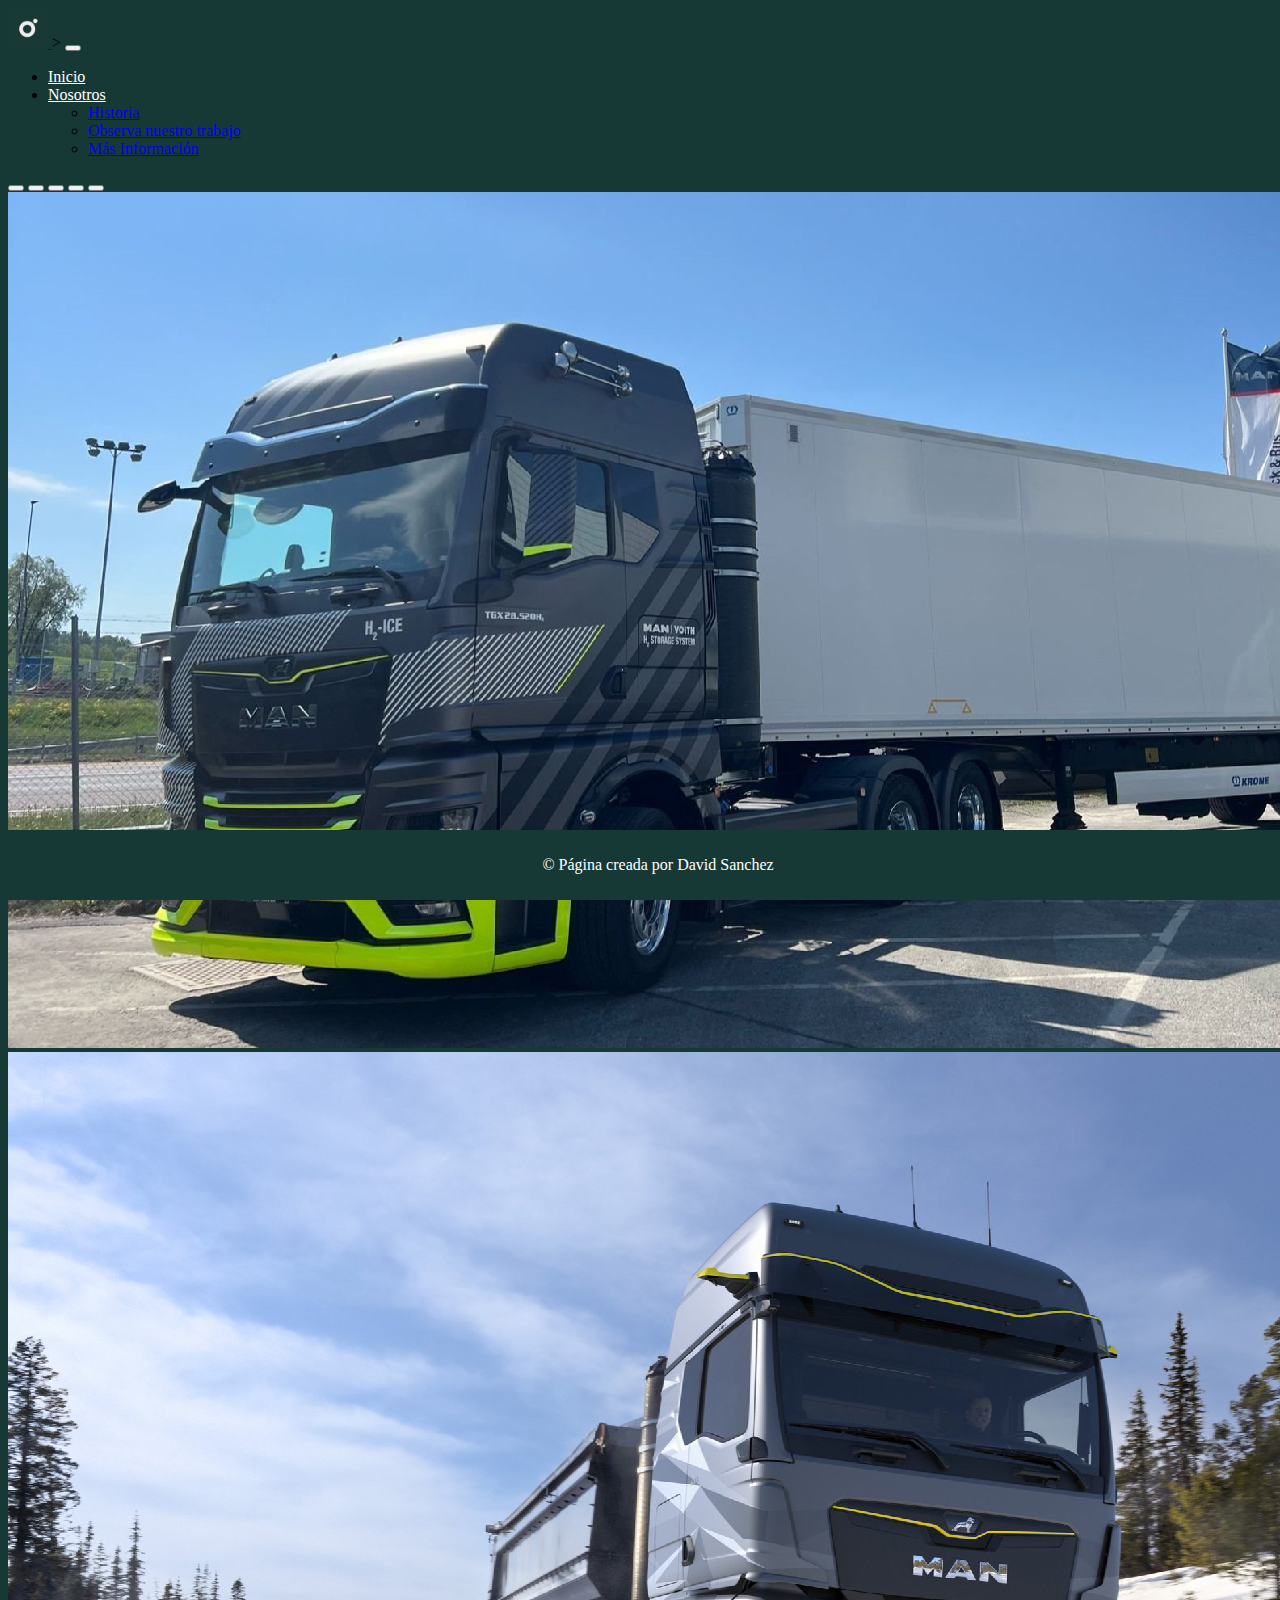
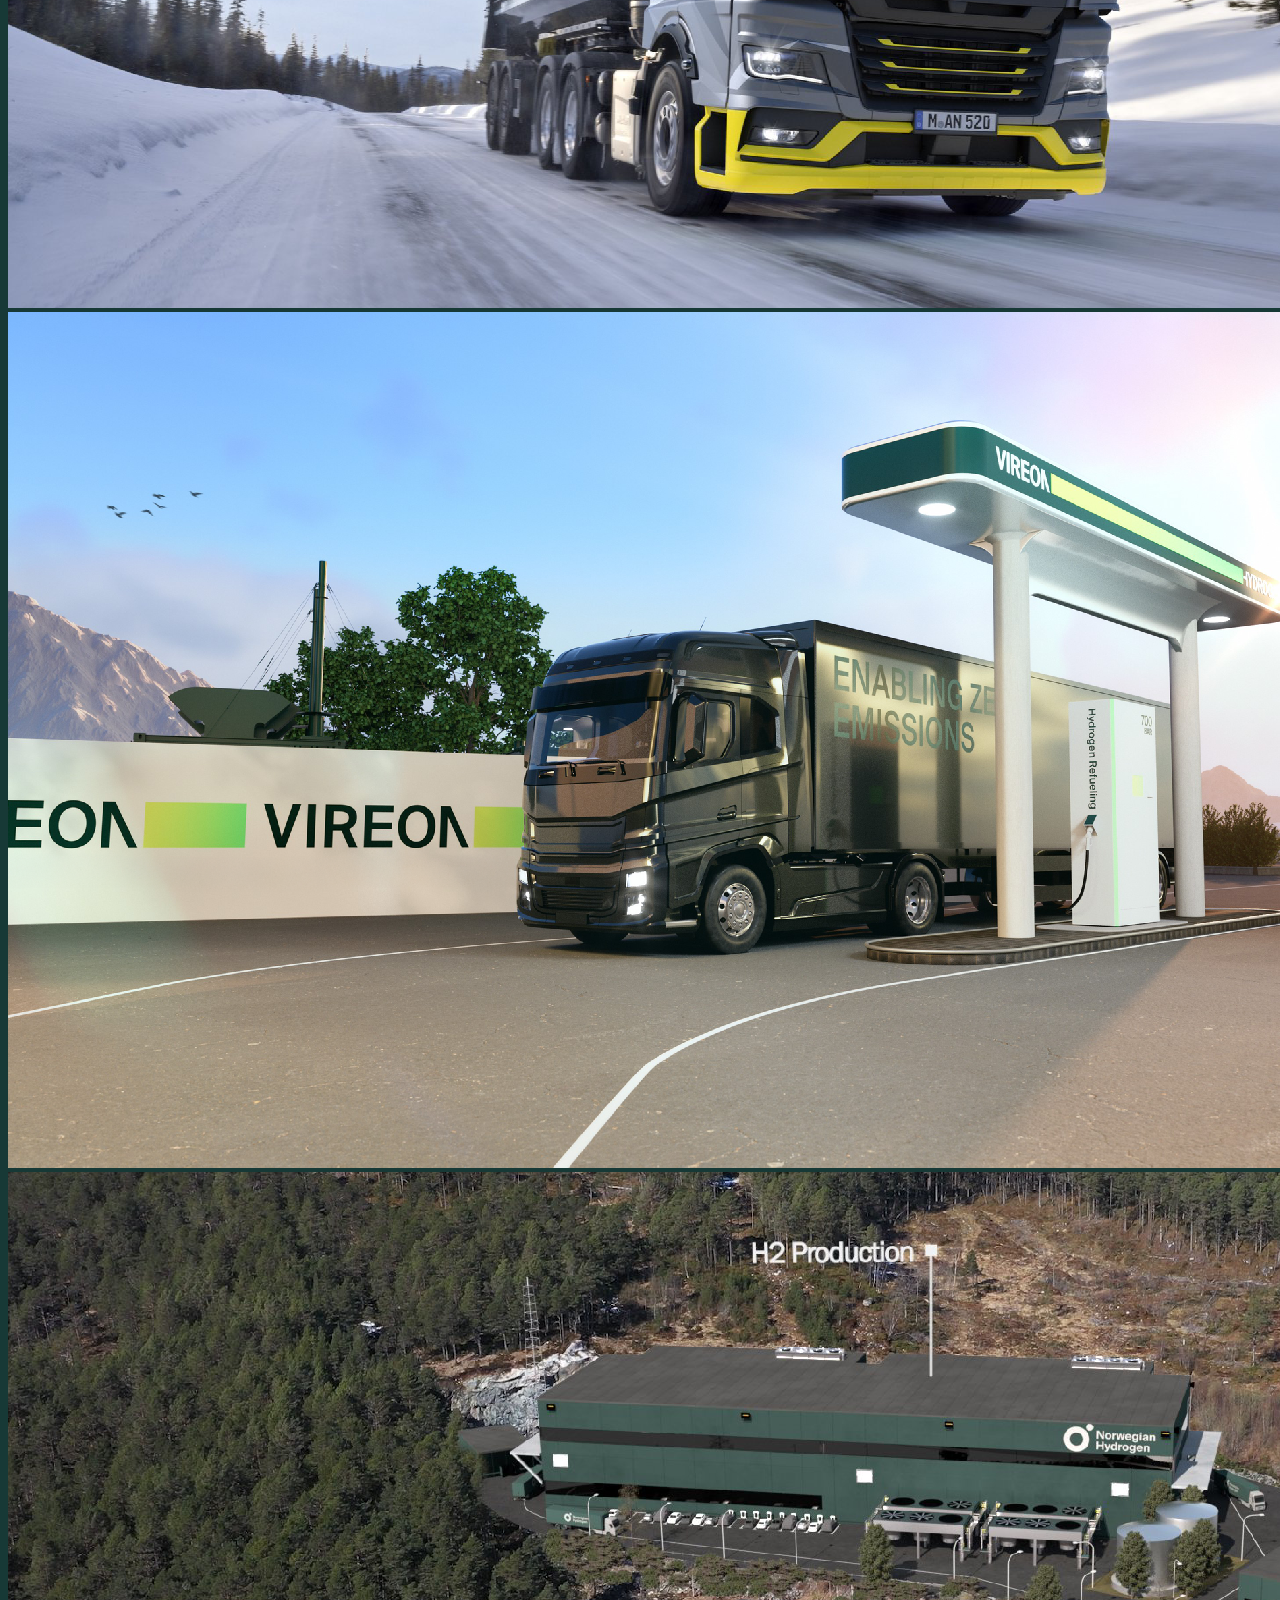
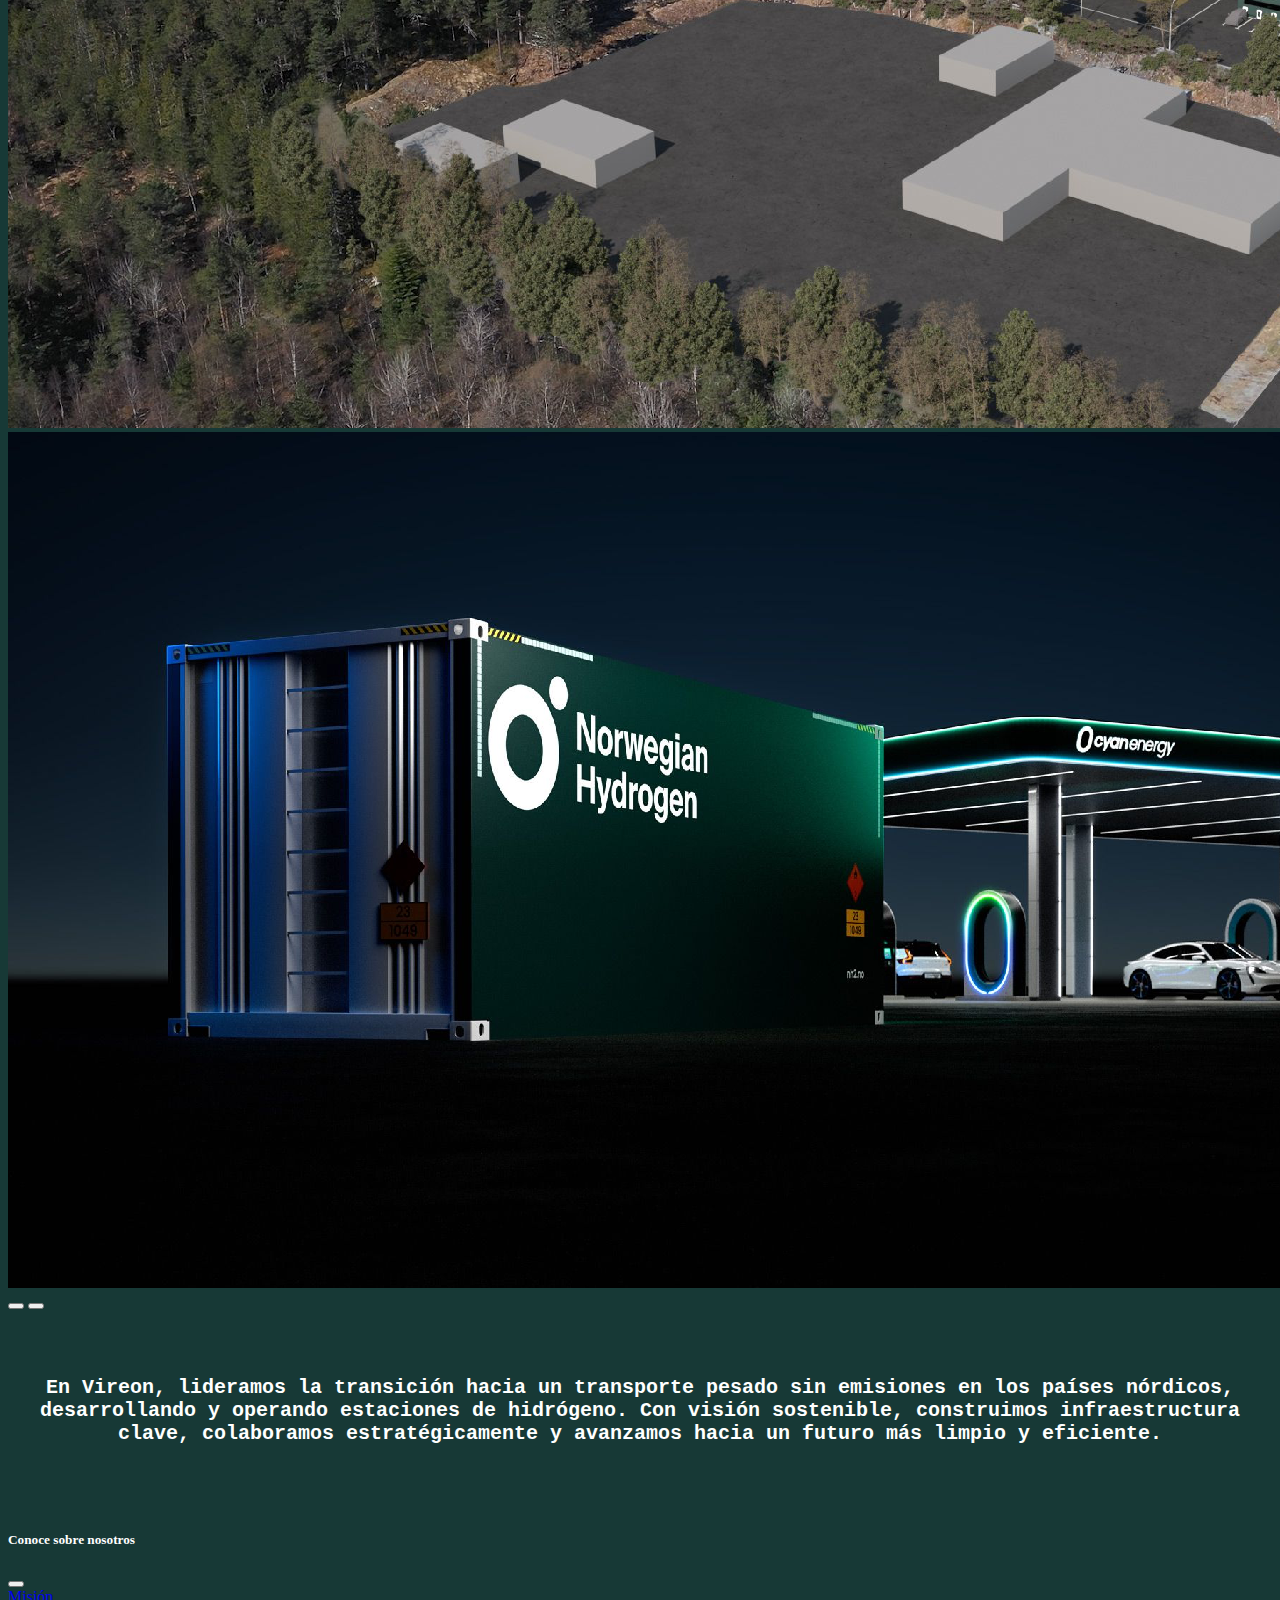
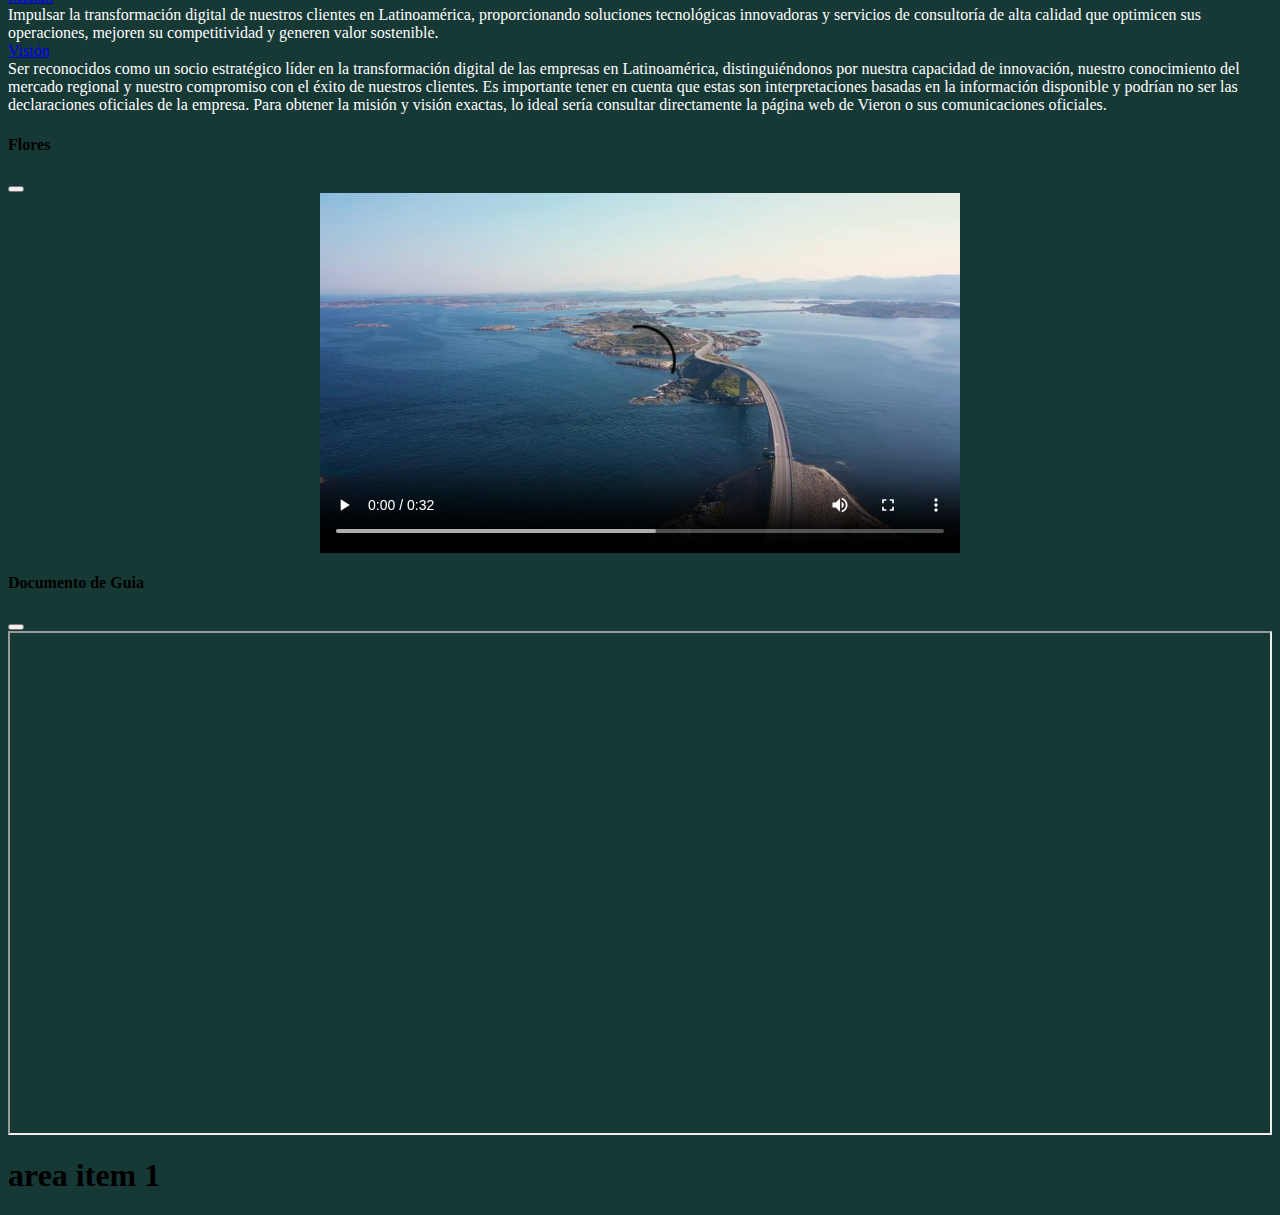
<file: index.html>
<!DOCTYPE html>
<html lang="es">
  <head>
    <meta charset="utf-8" />
    <meta name="viewport" content="width=device-width, initial-scale=1" />
    <title>Vireon - Inicio</title>
    <link
      href="https://cdn.jsdelivr.net/npm/bootstrap@5.3.5/dist/css/bootstrap.min.css"
      rel="stylesheet"
      integrity="sha384-SgOJa3DmI69IUzQ2PVdRZhwQ+dy64/BUtbMJw1MZ8t5HZApcHrRKUc4W0kG879m7"
      crossorigin="anonymous"
    />
    <link href="img/logo_vieron.jpeg" rel="icon">
    <link rel="stylesheet" href="css/style.css">
  </head>
  <body>
    <!-- inicio de barra de navegacion -->
    <div class="container-fliud" style="width: 100%">
      <nav class="navbar navbar-expand-lg bg-body-tertiary">
        <div class="container-fluid" style="background-color: #173936">
          <a class="btn btn-primary" data-bs-toggle="offcanvas" href="#offcan">
            <img
              src="img/logo_vieron.jpeg"
              alt=""
              style="width: 40px; height: auto"
            />
          </a>
          >
          <button
            class="navbar-toggler"
            type="button"
            data-bs-toggle="collapse"
            data-bs-target="#navbarSupportedContent"
            aria-controls="navbarSupportedContent"
            aria-expanded="false"
            aria-label="Toggle navigation"
          >
            <span class="navbar-toggler-icon"></span>
          </button>
          <div class="collapse navbar-collapse" id="navbarSupportedContent">
            <ul class="navbar-nav me-auto mb-2 mb-lg-0">
              <!-- inicio -->
              <li class="nav-item">
                <a class="nav-link" href="index.html" style="color: #ffffff;">Inicio</a>
              </li>
              <li class="nav-item dropdown">
                <a
                  class="nav-link dropdown-toggle"
                  href="#"
                  role="button"
                  data-bs-toggle="dropdown"
                  aria-expanded="false"
                  style="color: #ffffff;"
                >
                  Nosotros
                </a>
                <ul class="dropdown-menu">
                  <li>
                    <a class="dropdown-item" href="historia.html">Historia</a>
                  </li>

                  <li>
                    <a
                      class="dropdown-item"
                      href="#"
                      data-bs-toggle="modal"
                      data-bs-target="#myModal_video"
                      >Observa nuestro trabajo</a
                    >
                  </li>

                  <li>
                    <a
                      class="dropdown-item"
                      href="#"
                      data-bs-toggle="modal"
                      data-bs-target="#myModal_pdf"
                      >Más Información</a
                    >
                  </li>
                </ul>
              </li>
            </ul>
          </div>
        </div>
      </nav>
    </div>
    <!-- fin de barra de navegacion -->

    <!-- Carousel -->

    <div class="container-fluid" style="width: 100%; height: 80%; margin: auto">
      <div
        id="demo"
        class="carousel slide"
        data-bs-ride="carousel"
        style="width: 100%; height: 80%; margin: auto"
      >
        <!-- Indicators/dots -->
        <div class="carousel-indicators">
          <button
            type="button"
            data-bs-target="#demo"
            data-bs-slide-to="0"
            class="active"
          ></button>
          <button
            type="button"
            data-bs-target="#demo"
            data-bs-slide-to="1"
          ></button>
          <button
            type="button"
            data-bs-target="#demo"
            data-bs-slide-to="2"
          ></button>
          <button
            type="button"
            data-bs-target="#demo"
            data-bs-slide-to="3"
          ></button>
          <button
            type="button"
            data-bs-target="#demo"
            data-bs-slide-to="4"
          ></button>
        </div>

        <!-- The slideshow/carousel -->
        <div class="carousel-inner">
          <div class="carousel-item active">
            <a
              href="#"
            >
              <img
                src="img/img_1.png"
                alt=""
                class="d-block w-100"
              />
            </a>
          </div>
          <div class="carousel-item">
            <a
            href="#"
            >
              <img src="img/img_2.png" alt="" class="d-block w-100" />
            </a>
          </div>
          <div class="carousel-item">
            <a
            href="#"
            >
              <img
                src="img/img_3.png"
                alt=""
                class="d-block w-100"
              />
            </a>
          </div>
          <div class="carousel-item">
            <a
            href="#"
            >
              <img src="img/img_4.png" alt="" class="d-block w-100" />
            </a>
          </div>
          <div class="carousel-item">
            <a
            href="#"
            >
              <img src="img/img_5.png" alt="" class="d-block w-100" />
            </a>
          </div>
        </div>

        <!-- Left and right controls/icons -->
        <button
          class="carousel-control-prev"
          type="button"
          data-bs-target="#demo"
          data-bs-slide="prev"
        >
          <span class="carousel-control-prev-icon"></span>
        </button>
        <button
          class="carousel-control-next"
          type="button"
          data-bs-target="#demo"
          data-bs-slide="next"
        >
          <span class="carousel-control-next-icon"></span>
        </button>
      </div>
    </div>

    <!-- fin carousel ------------------------------------------------------------------->

    <div
      style="
        display: flex;
        justify-content: center;
        align-items: center;
        height: 200px;
      "
    >
      <h2 class="text_white" id="text_white">
        En Vireon, lideramos la transición hacia un transporte pesado sin
        emisiones en los países nórdicos, desarrollando y operando estaciones de
        hidrógeno. Con visión sostenible, construimos infraestructura clave,
        colaboramos estratégicamente y avanzamos hacia un futuro más limpio y
        eficiente.
      </h2>
    </div>

    <!-- inicio de offcanvas -->
    <div
      class="offcanvas offcanvas-start"
      tabindex="-1"
      id="offcan"
      aria-labelledby="offcanvasExampleLabel"
      style="color: #ffffff; background-color: #173936"
    >
      <div class="offcanvas-header">
        <h5 class="offcanvas-title" id="offcanvasExampleLabel">
          Conoce sobre nosotros
        </h5>
        <button
          type="button"
          class="btn-close"
          data-bs-dismiss="offcanvas"
          aria-label="Close"
        ></button>
      </div>
      <div class="offcanvas-body">
        <!-- inicio de la card mision -->
        <div class="card">
          <div class="card-header">
            <a
              class="collapsed btn"
              data-bs-toggle="collapse"
              href="#collapseone"
            >
              Misión
            </a>
          </div>
          <div id="collapseone" class="collapse" data-bs-parent="#accordion">
            <div class="card-body">
              Impulsar la transformación digital de nuestros clientes en
              Latinoamérica, proporcionando soluciones tecnológicas innovadoras
              y servicios de consultoría de alta calidad que optimicen sus
              operaciones, mejoren su competitividad y generen valor sostenible.
            </div>
          </div>
        </div>
        <!-- fin de la card -->
        <!-- inicio de la card vision -->
        <div class="card">
          <div class="card-header">
            <a
              class="collapsed btn"
              data-bs-toggle="collapse"
              href="#collapseTwo"
            >
              Visión
            </a>
          </div>
          <div id="collapseTwo" class="collapse" data-bs-parent="#accordion">
            <div class="card-body">
              Ser reconocidos como un socio estratégico líder en la
              transformación digital de las empresas en Latinoamérica,
              distinguiéndonos por nuestra capacidad de innovación, nuestro
              conocimiento del mercado regional y nuestro compromiso con el
              éxito de nuestros clientes. Es importante tener en cuenta que
              estas son interpretaciones basadas en la información disponible y
              podrían no ser las declaraciones oficiales de la empresa. Para
              obtener la misión y visión exactas, lo ideal sería consultar
              directamente la página web de Vieron o sus comunicaciones
              oficiales.
            </div>
          </div>
        </div>
        <!-- fin de la card -->
      </div>
    </div>
    <!-- fin de offcanvas -->

    <!-- modal video -->
    <div class="container">
      <div class="modal" id="myModal_video" style="color: black">
        <div class="modal-dialog">
          <div class="modal-content">
            <!-- Modal Header -->
            <div class="modal-header">
              <h4 class="modal-title">Flores</h4>
              <button
                type="button"
                class="btn-close"
                data-bs-dismiss="modal"
              ></button>
            </div>

            <!-- Modal body -->
            <div
              class="modal-body"
              style="
                display: flex;
                justify-content: center;
                align-items: center;
              "
            >
              <video
                src="video/video.mp4"
                controls
                style="max-width: 100%; height: auto"
              >
                Your browser does not support the video tag.
              </video>
            </div>
          </div>
        </div>
      </div>
    </div>
    <!-- fin del modal video -->

    <!-- modal pdf -->
    <div class="container">
      <div class="modal" id="myModal_pdf" style="color: black">
        <div class="modal-dialog">
          <div class="modal-content">
            <!-- Modal Header -->
            <div class="modal-header">
              <h4 class="modal-title">Documento de Guia</h4>
              <button
                type="button"
                class="btn-close"
                data-bs-dismiss="modal"
              ></button>
            </div>

            <!-- Modal body -->
            <div
              class="modal-body"
              style="
                display: flex;
                justify-content: center;
                align-items: center;
              "
            >
              <iframe
                src="doc/archivo1.pdf"
                width="100%"
                height="500px"
              ></iframe>
            </div>
          </div>
        </div>
      </div>
    </div>
    <!-- fin del modal pdf -->

    <footer id="footer">
      <p>&copy; Página creada por David Sanchez</p>
    </footer>
    <h1>area item 1</h1>
    <script
      src="https://cdn.jsdelivr.net/npm/bootstrap@5.3.5/dist/js/bootstrap.bundle.min.js"
      integrity="sha384-k6d4wzSIapyDyv1kpU366/PK5hCdSbCRGRCMv+eplOQJWyd1fbcAu9OCUj5zNLiq"
      crossorigin="anonymous"
    ></script>
  </body>
</html>
</file>
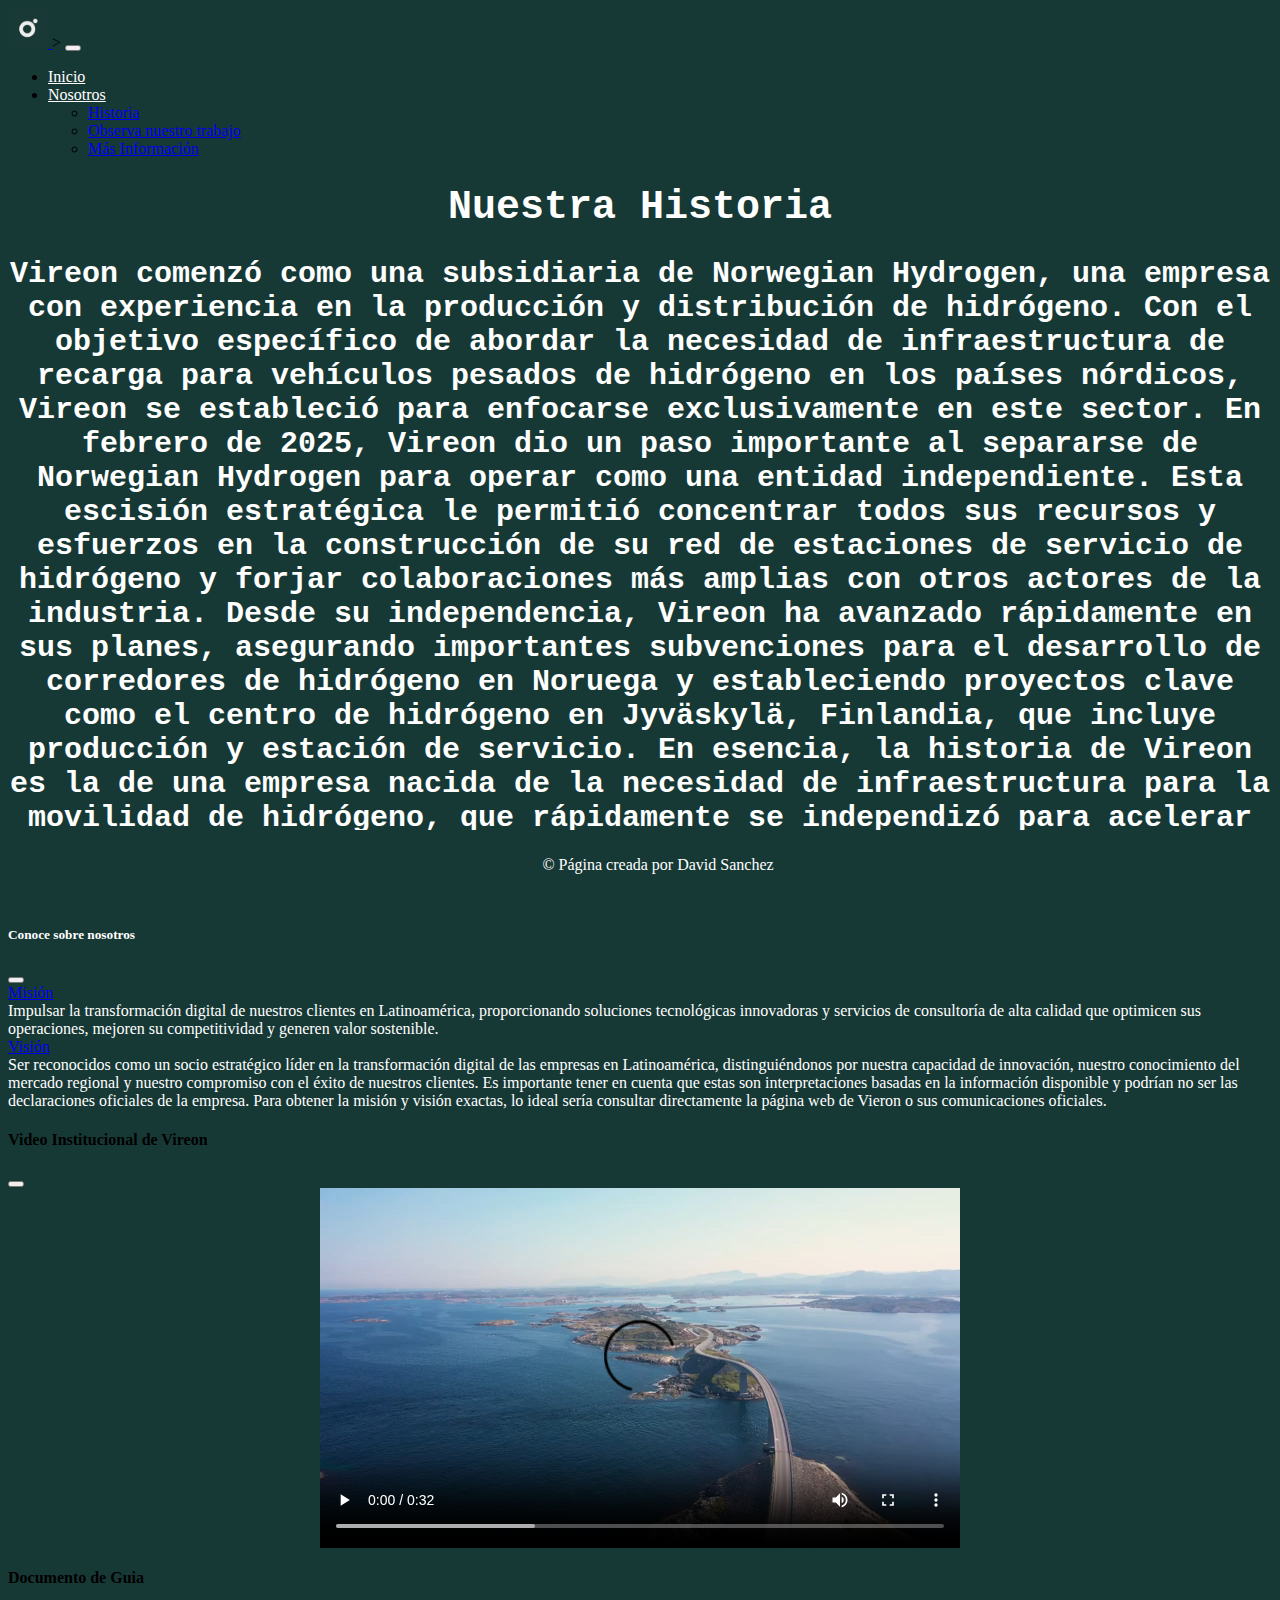
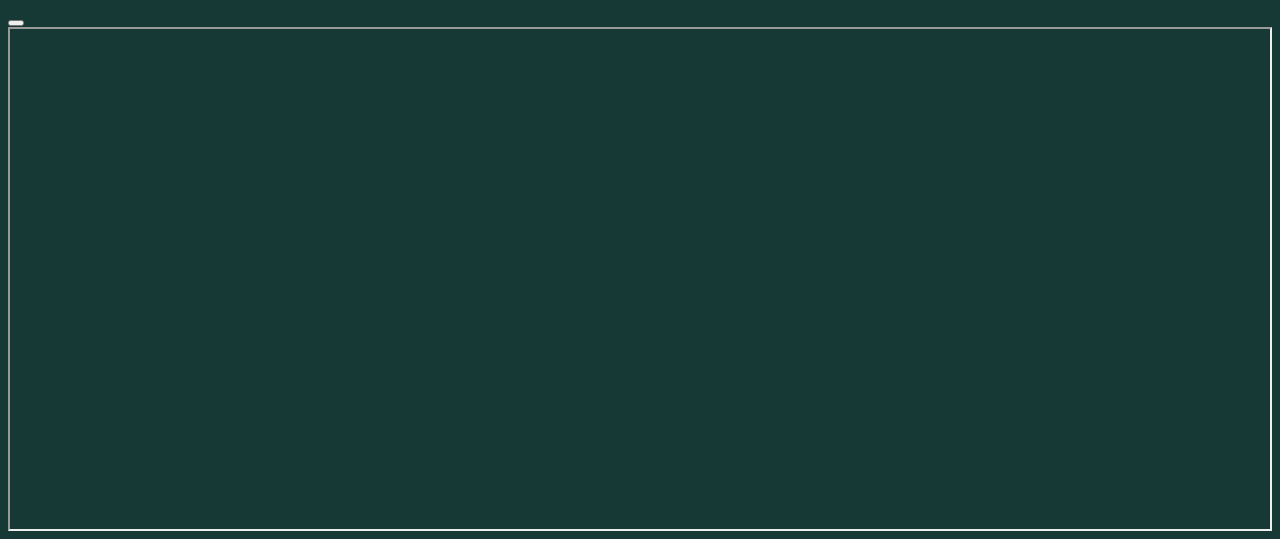
<file: historia.html>
<!DOCTYPE html>
<html lang="es">
  <head>
    <meta charset="utf-8" />
    <meta name="viewport" content="width=device-width, initial-scale=1" />
    <title>Vireon - Historia</title>
    <link
      href="https://cdn.jsdelivr.net/npm/bootstrap@5.3.5/dist/css/bootstrap.min.css"
      rel="stylesheet"
      integrity="sha384-SgOJa3DmI69IUzQ2PVdRZhwQ+dy64/BUtbMJw1MZ8t5HZApcHrRKUc4W0kG879m7"
      crossorigin="anonymous"
    />
    <link href="img/logo_vieron.jpeg" rel="icon">
    <link rel="stylesheet" href="css/style_historia.css">
  </head>
  <body>
    <!-- inicio de barra de navegacion -->

    <div class="container-fliud" style="width: 100%">
      <nav class="navbar navbar-expand-lg bg-body-tertiary">
        <div class="container-fluid" style="background-color: #173936">
          <a class="btn btn-primary" data-bs-toggle="offcanvas" href="#offcan">
            <img
              src="img/logo_vieron.jpeg"
              alt=""
              style="width: 40px; height: auto"
            />
          </a>
          >
          <button
            class="navbar-toggler"
            type="button"
            data-bs-toggle="collapse"
            data-bs-target="#navbarSupportedContent"
            aria-controls="navbarSupportedContent"
            aria-expanded="false"
            aria-label="Toggle navigation"
          >
            <span class="navbar-toggler-icon"></span>
          </button>
          <div class="collapse navbar-collapse" id="navbarSupportedContent">
            <ul class="navbar-nav me-auto mb-2 mb-lg-0">
              <!-- inicio -->
              <li class="nav-item">
                <a class="nav-link" href="index.html" style="color: #ffffff"
                  >Inicio</a
                >
              </li>
              <li class="nav-item dropdown">
                <a
                  class="nav-link dropdown-toggle"
                  href="#"
                  role="button"
                  data-bs-toggle="dropdown"
                  aria-expanded="false"
                  style="color: #ffffff"
                >
                  Nosotros
                </a>
                <ul class="dropdown-menu">
                  <li>
                    <a class="dropdown-item" href="historia.html">Historia</a>
                  </li>

                  <li>
                    <a
                      class="dropdown-item"
                      href="#"
                      data-bs-toggle="modal"
                      data-bs-target="#myModal_video"
                      >Observa nuestro trabajo</a
                    >
                  </li>

                  <li>
                    <a
                      class="dropdown-item"
                      href="#"
                      data-bs-toggle="modal"
                      data-bs-target="#myModal_pdf"
                      >Más Información</a
                    >
                  </li>
                </ul>
              </li>
            </ul>
          </div>
        </div>
      </nav>
    </div>
    <!-- fin de barra de navegacion -->

    <div class="conainer" id="historia">
      <h1 class="text-center my-4">Nuestra Historia</h1>
      <h2 class="text-center my-3">
        Vireon comenzó como una subsidiaria de Norwegian Hydrogen, una empresa
        con experiencia en la producción y distribución de hidrógeno. Con el
        objetivo específico de abordar la necesidad de infraestructura de
        recarga para vehículos pesados de hidrógeno en los países nórdicos,
        Vireon se estableció para enfocarse exclusivamente en este sector. En
        febrero de 2025, Vireon dio un paso importante al separarse de Norwegian
        Hydrogen para operar como una entidad independiente. Esta escisión
        estratégica le permitió concentrar todos sus recursos y esfuerzos en la
        construcción de su red de estaciones de servicio de hidrógeno y forjar
        colaboraciones más amplias con otros actores de la industria. Desde su
        independencia, Vireon ha avanzado rápidamente en sus planes, asegurando
        importantes subvenciones para el desarrollo de corredores de hidrógeno
        en Noruega y estableciendo proyectos clave como el centro de hidrógeno
        en Jyväskylä, Finlandia, que incluye producción y estación de servicio.
        En esencia, la historia de Vireon es la de una empresa nacida de la
        necesidad de infraestructura para la movilidad de hidrógeno, que
        rápidamente se independizó para acelerar su crecimiento y convertirse en
        un actor clave en la descarbonización del transporte pesado en los
        países nórdicos.
      </h2>
    </div>

    <!-- inicio de offcanvas -->
    <div
      class="offcanvas offcanvas-start"
      tabindex="-1"
      id="offcan"
      aria-labelledby="offcanvasExampleLabel"
      style="color: #ffffff; background-color: #173936"
    >
      <div class="offcanvas-header">
        <h5 class="offcanvas-title" id="offcanvasExampleLabel">
          Conoce sobre nosotros
        </h5>
        <button
          type="button"
          class="btn-close"
          data-bs-dismiss="offcanvas"
          aria-label="Close"
        ></button>
      </div>
      <div class="offcanvas-body">
        <!-- inicio de la card mision -->
        <div class="card">
          <div class="card-header">
            <a
              class="collapsed btn"
              data-bs-toggle="collapse"
              href="#collapseone"
            >
              Misión
            </a>
          </div>
          <div id="collapseone" class="collapse" data-bs-parent="#accordion">
            <div class="card-body">
              Impulsar la transformación digital de nuestros clientes en
              Latinoamérica, proporcionando soluciones tecnológicas innovadoras
              y servicios de consultoría de alta calidad que optimicen sus
              operaciones, mejoren su competitividad y generen valor sostenible.
            </div>
          </div>
        </div>
        <!-- fin de la card -->
        <!-- inicio de la card vision -->
        <div class="card">
          <div class="card-header">
            <a
              class="collapsed btn"
              data-bs-toggle="collapse"
              href="#collapseTwo"
            >
              Visión
            </a>
          </div>
          <div id="collapseTwo" class="collapse" data-bs-parent="#accordion">
            <div class="card-body">
              Ser reconocidos como un socio estratégico líder en la
              transformación digital de las empresas en Latinoamérica,
              distinguiéndonos por nuestra capacidad de innovación, nuestro
              conocimiento del mercado regional y nuestro compromiso con el
              éxito de nuestros clientes. Es importante tener en cuenta que
              estas son interpretaciones basadas en la información disponible y
              podrían no ser las declaraciones oficiales de la empresa. Para
              obtener la misión y visión exactas, lo ideal sería consultar
              directamente la página web de Vieron o sus comunicaciones
              oficiales.
            </div>
          </div>
        </div>
        <!-- fin de la card -->
      </div>
    </div>
    <!-- fin de offcanvas -->

    <!-- modal video -->
    <div class="container">
      <div class="modal" id="myModal_video" style="color: black">
        <div class="modal-dialog">
          <div class="modal-content">
            <!-- Modal Header -->
            <div class="modal-header">
              <h4 class="modal-title"   >Video Institucional de Vireon</h4>
              <button
                type="button"
                class="btn-close"
                data-bs-dismiss="modal"
              ></button>
            </div>

            <!-- Modal body -->
            <div
              class="modal-body"
              style="
                display: flex;
                justify-content: center;
                align-items: center;
              "
            >
              <video
                src="video/video.mp4"
                controls
                style="max-width: 100%; height: auto"
              >
                Your browser does not support the video tag.
              </video>
            </div>
          </div>
        </div>
      </div>
    </div>
    <!-- fin del modal video -->

    <!-- modal pdf -->
    <div class="container">
      <div class="modal" id="myModal_pdf" style="color: black">
        <div class="modal-dialog">
          <div class="modal-content">
            <!-- Modal Header -->
            <div class="modal-header">
              <h4 class="modal-title">Documento de Guia</h4>
              <button
                type="button"
                class="btn-close"
                data-bs-dismiss="modal"
              ></button>
            </div>

            <!-- Modal body -->
            <div
              class="modal-body"
              style="
                display: flex;
                justify-content: center;
                align-items: center;
              "
            >
              <iframe
                src="doc/archivo1.pdf"
                width="100%"
                height="500px"
              ></iframe>
            </div>
          </div>
        </div>
      </div>
    </div>
    <!-- fin del modal pdf -->

    <footer id="footer"   >
      <p>&copy; Página creada por David Sanchez</p>
    </footer>
    <script
      src="https://cdn.jsdelivr.net/npm/bootstrap@5.3.5/dist/js/bootstrap.bundle.min.js"
      integrity="sha384-k6d4wzSIapyDyv1kpU366/PK5hCdSbCRGRCMv+eplOQJWyd1fbcAu9OCUj5zNLiq"
      crossorigin="anonymous"
    ></script>
  </body>
</html>
</file>
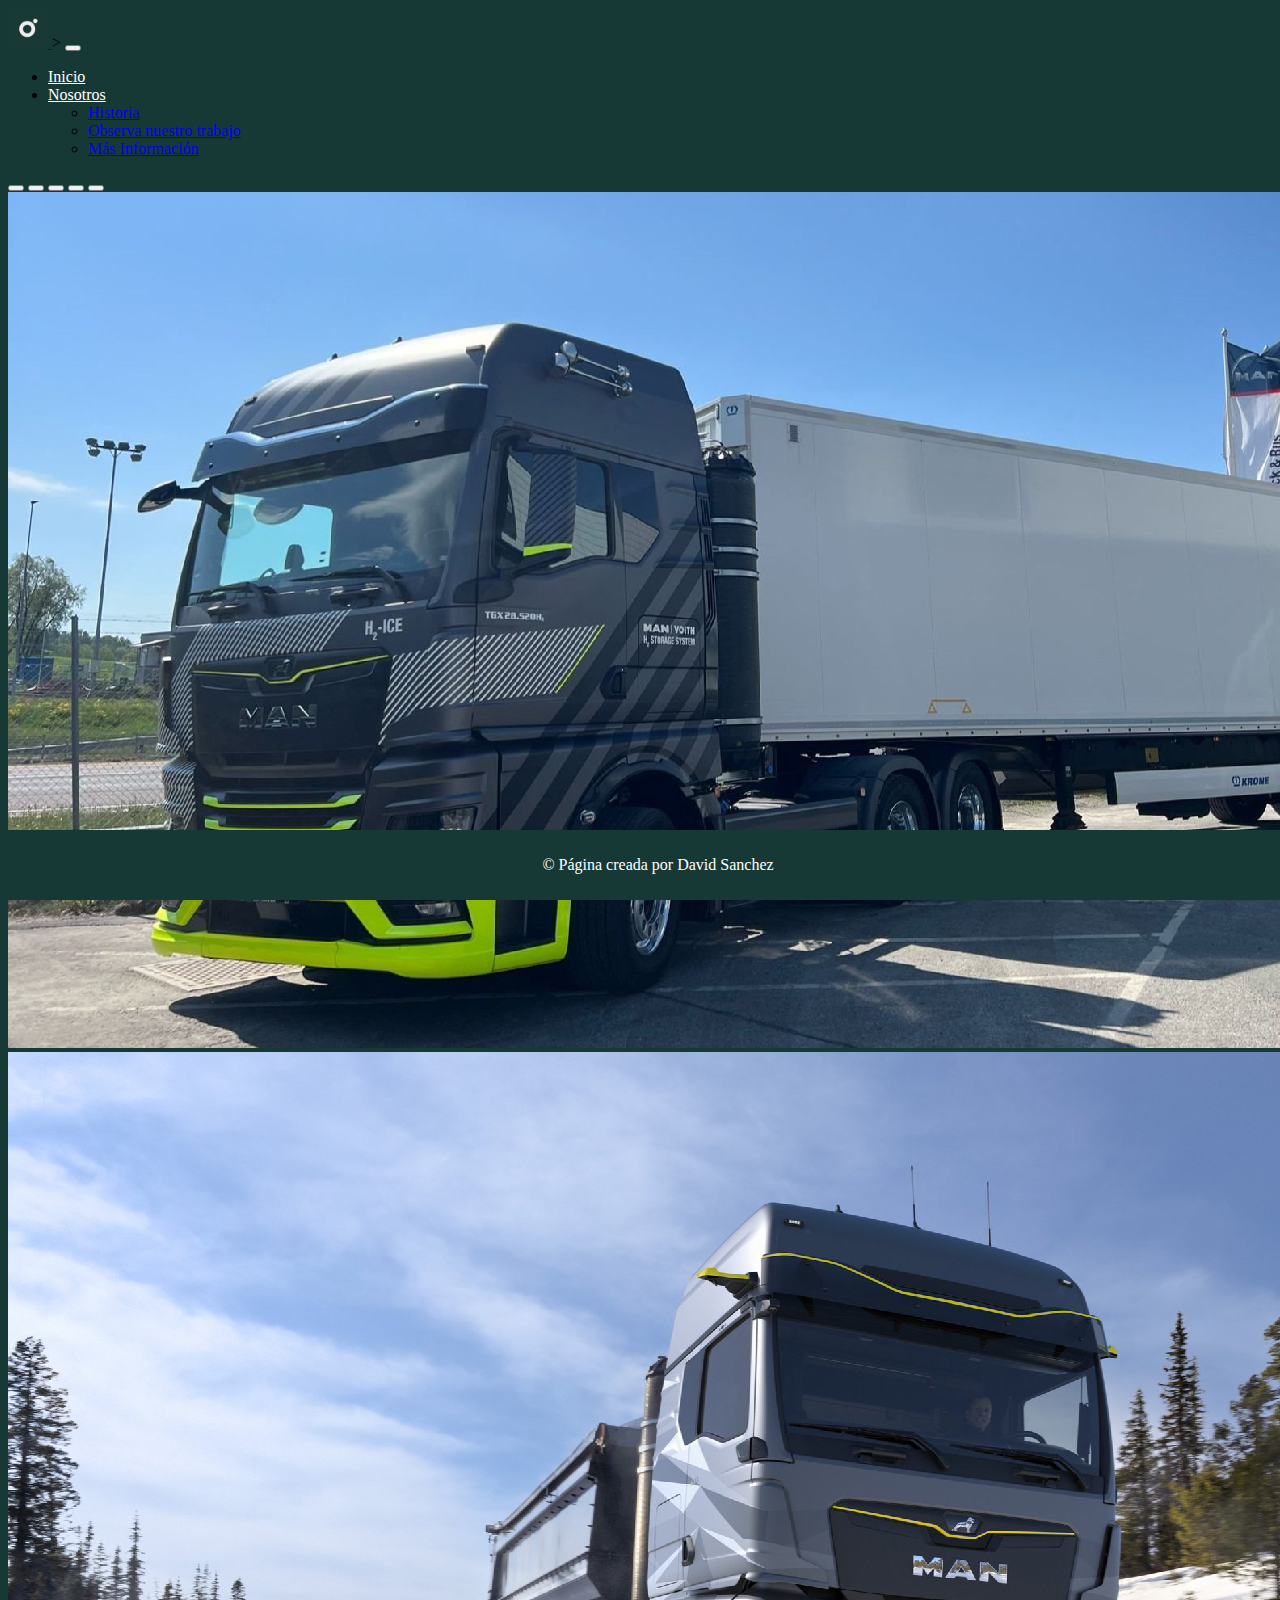
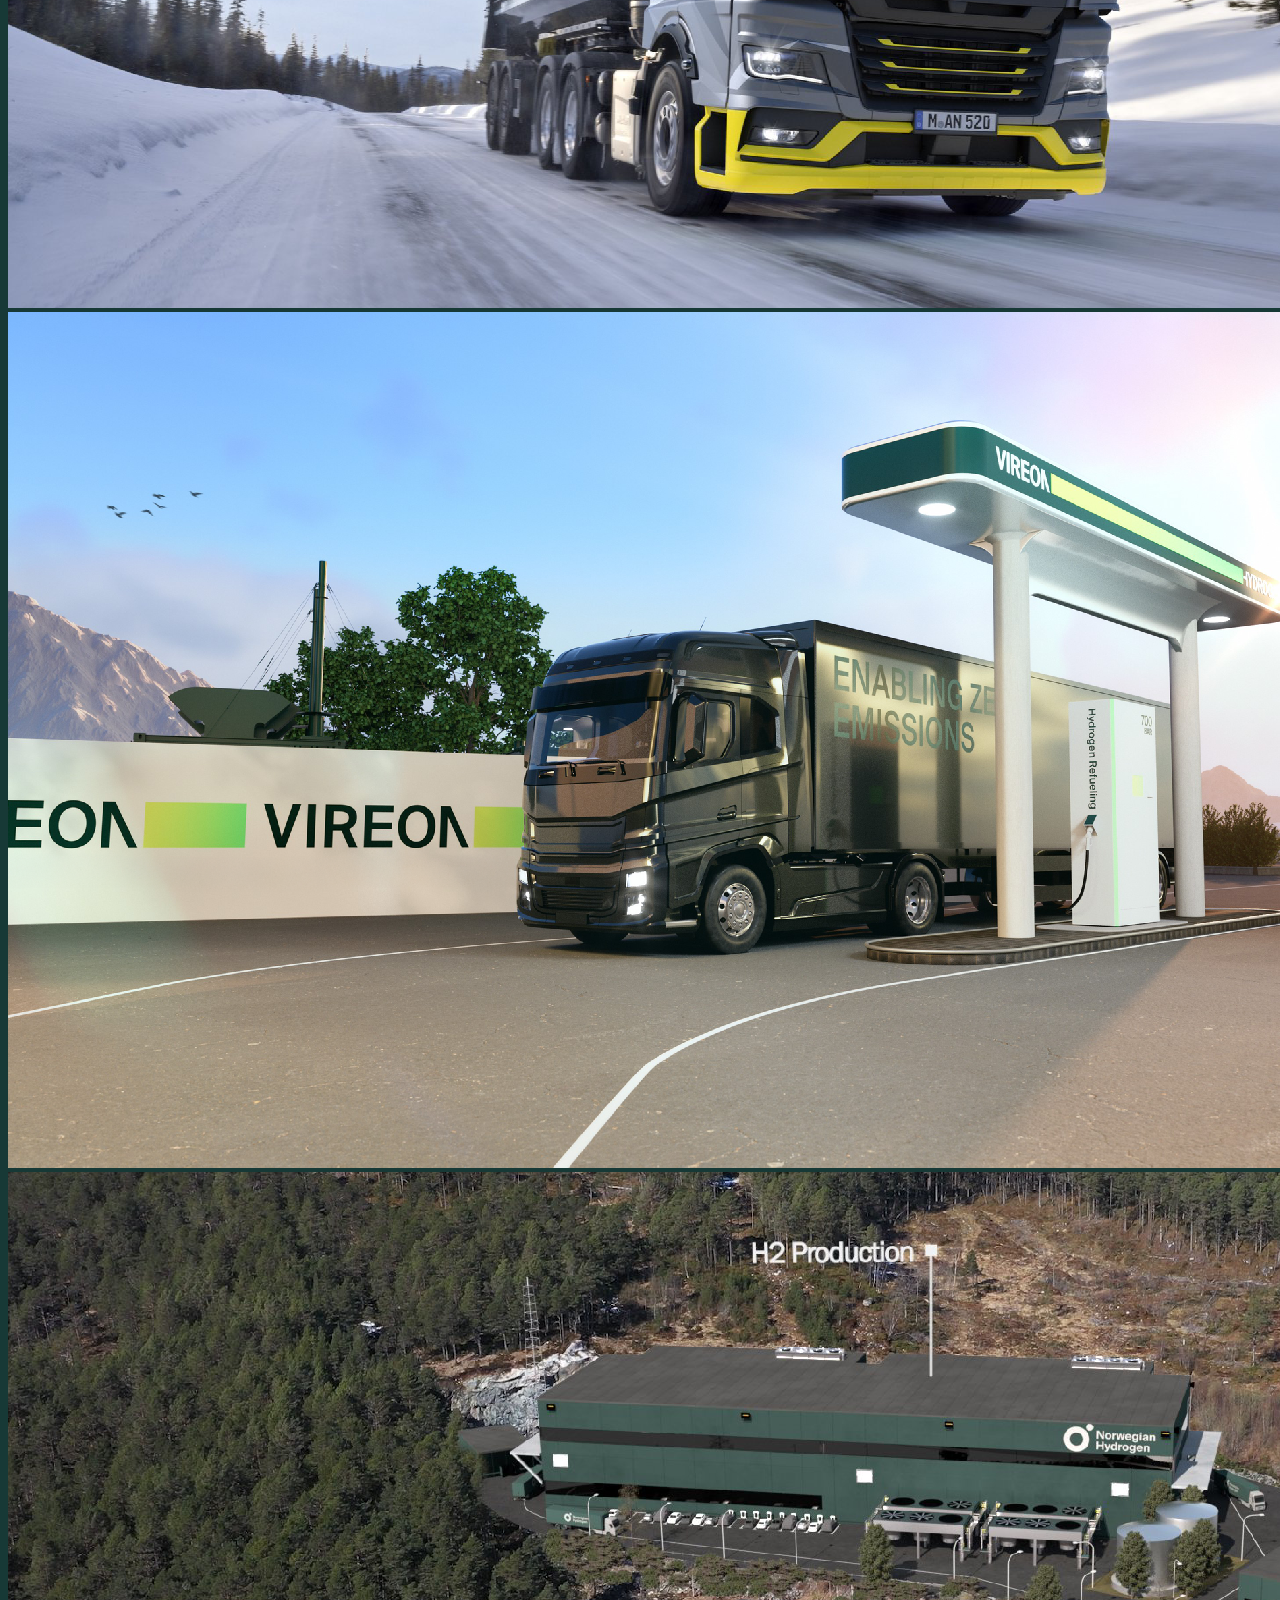
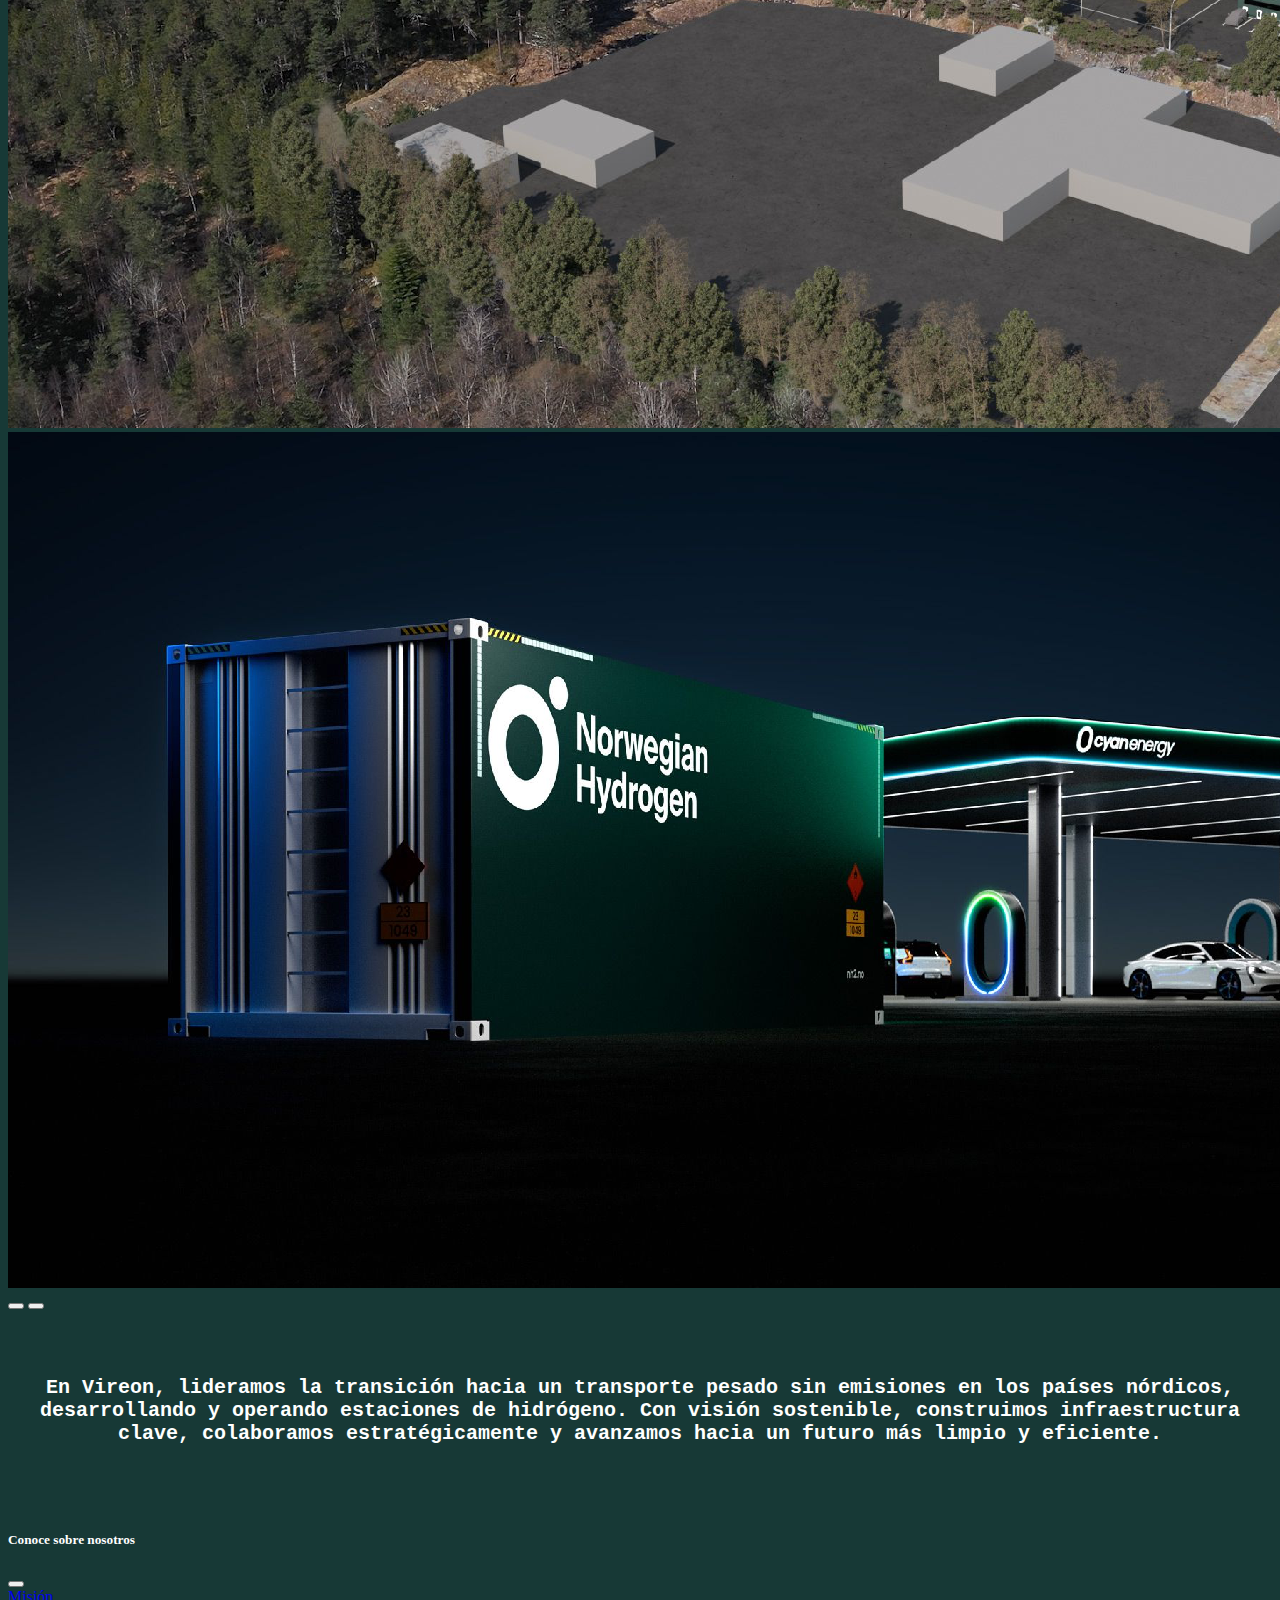
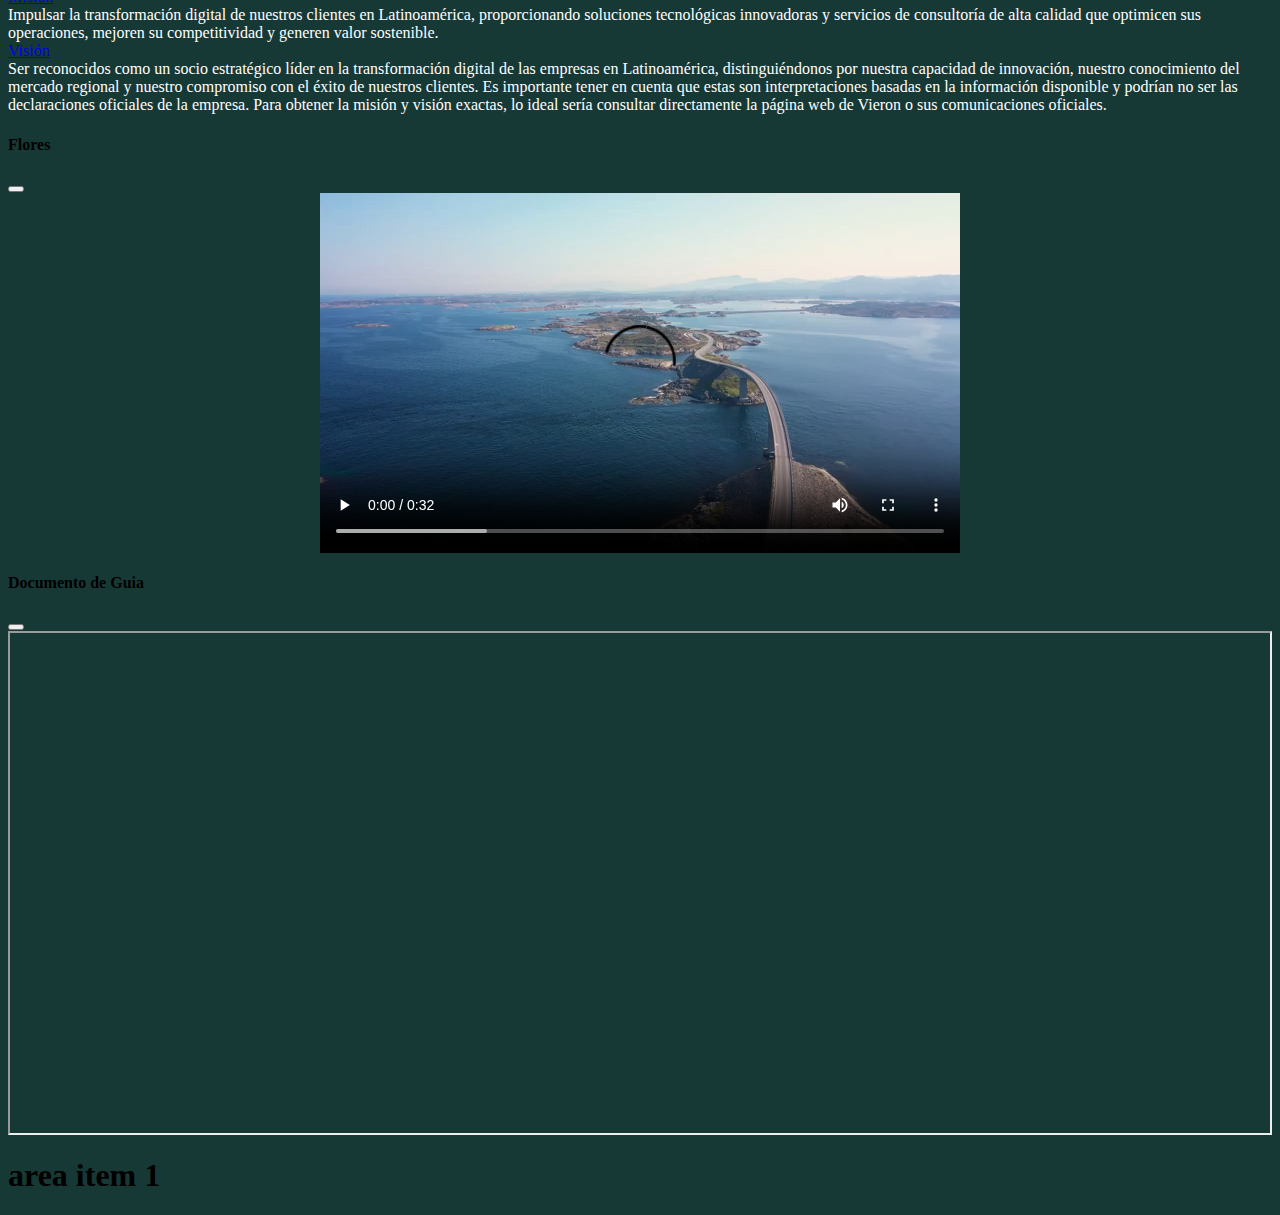
<file: item_1.html>
<!DOCTYPE html>
<html lang="es">
  <head>
    <meta charset="utf-8" />
    <meta name="viewport" content="width=device-width, initial-scale=1" />
    <title>Vireon - Inicio</title>
    <link
      href="https://cdn.jsdelivr.net/npm/bootstrap@5.3.5/dist/css/bootstrap.min.css"
      rel="stylesheet"
      integrity="sha384-SgOJa3DmI69IUzQ2PVdRZhwQ+dy64/BUtbMJw1MZ8t5HZApcHrRKUc4W0kG879m7"
      crossorigin="anonymous"
    />
    <link href="img/logo_vieron.jpeg" rel="icon">
    <link rel="stylesheet" href="css/style.css">
  </head>
  <body>
    <!-- inicio de barra de navegacion -->
    <div class="container-fliud" style="width: 100%">
      <nav class="navbar navbar-expand-lg bg-body-tertiary">
        <div class="container-fluid" style="background-color: #173936">
          <a class="btn btn-primary" data-bs-toggle="offcanvas" href="#offcan">
            <img
              src="img/logo_vieron.jpeg"
              alt=""
              style="width: 40px; height: auto"
            />
          </a>
          >
          <button
            class="navbar-toggler"
            type="button"
            data-bs-toggle="collapse"
            data-bs-target="#navbarSupportedContent"
            aria-controls="navbarSupportedContent"
            aria-expanded="false"
            aria-label="Toggle navigation"
          >
            <span class="navbar-toggler-icon"></span>
          </button>
          <div class="collapse navbar-collapse" id="navbarSupportedContent">
            <ul class="navbar-nav me-auto mb-2 mb-lg-0">
              <!-- inicio -->
              <li class="nav-item">
                <a class="nav-link" href="item_1.html" style="color: #ffffff;">Inicio</a>
              </li>
              <li class="nav-item dropdown">
                <a
                  class="nav-link dropdown-toggle"
                  href="#"
                  role="button"
                  data-bs-toggle="dropdown"
                  aria-expanded="false"
                  style="color: #ffffff;"
                >
                  Nosotros
                </a>
                <ul class="dropdown-menu">
                  <li>
                    <a class="dropdown-item" href="historia.html">Historia</a>
                  </li>

                  <li>
                    <a
                      class="dropdown-item"
                      href="#"
                      data-bs-toggle="modal"
                      data-bs-target="#myModal_video"
                      >Observa nuestro trabajo</a
                    >
                  </li>

                  <li>
                    <a
                      class="dropdown-item"
                      href="#"
                      data-bs-toggle="modal"
                      data-bs-target="#myModal_pdf"
                      >Más Información</a
                    >
                  </li>
                </ul>
              </li>
            </ul>
          </div>
        </div>
      </nav>
    </div>
    <!-- fin de barra de navegacion -->

    <!-- Carousel -->

    <div class="container-fluid" style="width: 100%; height: 80%; margin: auto">
      <div
        id="demo"
        class="carousel slide"
        data-bs-ride="carousel"
        style="width: 100%; height: 80%; margin: auto"
      >
        <!-- Indicators/dots -->
        <div class="carousel-indicators">
          <button
            type="button"
            data-bs-target="#demo"
            data-bs-slide-to="0"
            class="active"
          ></button>
          <button
            type="button"
            data-bs-target="#demo"
            data-bs-slide-to="1"
          ></button>
          <button
            type="button"
            data-bs-target="#demo"
            data-bs-slide-to="2"
          ></button>
          <button
            type="button"
            data-bs-target="#demo"
            data-bs-slide-to="3"
          ></button>
          <button
            type="button"
            data-bs-target="#demo"
            data-bs-slide-to="4"
          ></button>
        </div>

        <!-- The slideshow/carousel -->
        <div class="carousel-inner">
          <div class="carousel-item active">
            <a
              href="#"
            >
              <img
                src="img/img_1.png"
                alt=""
                class="d-block w-100"
              />
            </a>
          </div>
          <div class="carousel-item">
            <a
            href="#"
            >
              <img src="img/img_2.png" alt="" class="d-block w-100" />
            </a>
          </div>
          <div class="carousel-item">
            <a
            href="#"
            >
              <img
                src="img/img_3.png"
                alt=""
                class="d-block w-100"
              />
            </a>
          </div>
          <div class="carousel-item">
            <a
            href="#"
            >
              <img src="img/img_4.png" alt="" class="d-block w-100" />
            </a>
          </div>
          <div class="carousel-item">
            <a
            href="#"
            >
              <img src="img/img_5.png" alt="" class="d-block w-100" />
            </a>
          </div>
        </div>

        <!-- Left and right controls/icons -->
        <button
          class="carousel-control-prev"
          type="button"
          data-bs-target="#demo"
          data-bs-slide="prev"
        >
          <span class="carousel-control-prev-icon"></span>
        </button>
        <button
          class="carousel-control-next"
          type="button"
          data-bs-target="#demo"
          data-bs-slide="next"
        >
          <span class="carousel-control-next-icon"></span>
        </button>
      </div>
    </div>

    <!-- fin carousel ------------------------------------------------------------------->

    <div
      style="
        display: flex;
        justify-content: center;
        align-items: center;
        height: 200px;
      "
    >
      <h2 class="text_white" id="text_white">
        En Vireon, lideramos la transición hacia un transporte pesado sin
        emisiones en los países nórdicos, desarrollando y operando estaciones de
        hidrógeno. Con visión sostenible, construimos infraestructura clave,
        colaboramos estratégicamente y avanzamos hacia un futuro más limpio y
        eficiente.
      </h2>
    </div>

    <!-- inicio de offcanvas -->
    <div
      class="offcanvas offcanvas-start"
      tabindex="-1"
      id="offcan"
      aria-labelledby="offcanvasExampleLabel"
      style="color: #ffffff; background-color: #173936"
    >
      <div class="offcanvas-header">
        <h5 class="offcanvas-title" id="offcanvasExampleLabel">
          Conoce sobre nosotros
        </h5>
        <button
          type="button"
          class="btn-close"
          data-bs-dismiss="offcanvas"
          aria-label="Close"
        ></button>
      </div>
      <div class="offcanvas-body">
        <!-- inicio de la card mision -->
        <div class="card">
          <div class="card-header">
            <a
              class="collapsed btn"
              data-bs-toggle="collapse"
              href="#collapseone"
            >
              Misión
            </a>
          </div>
          <div id="collapseone" class="collapse" data-bs-parent="#accordion">
            <div class="card-body">
              Impulsar la transformación digital de nuestros clientes en
              Latinoamérica, proporcionando soluciones tecnológicas innovadoras
              y servicios de consultoría de alta calidad que optimicen sus
              operaciones, mejoren su competitividad y generen valor sostenible.
            </div>
          </div>
        </div>
        <!-- fin de la card -->
        <!-- inicio de la card vision -->
        <div class="card">
          <div class="card-header">
            <a
              class="collapsed btn"
              data-bs-toggle="collapse"
              href="#collapseTwo"
            >
              Visión
            </a>
          </div>
          <div id="collapseTwo" class="collapse" data-bs-parent="#accordion">
            <div class="card-body">
              Ser reconocidos como un socio estratégico líder en la
              transformación digital de las empresas en Latinoamérica,
              distinguiéndonos por nuestra capacidad de innovación, nuestro
              conocimiento del mercado regional y nuestro compromiso con el
              éxito de nuestros clientes. Es importante tener en cuenta que
              estas son interpretaciones basadas en la información disponible y
              podrían no ser las declaraciones oficiales de la empresa. Para
              obtener la misión y visión exactas, lo ideal sería consultar
              directamente la página web de Vieron o sus comunicaciones
              oficiales.
            </div>
          </div>
        </div>
        <!-- fin de la card -->
      </div>
    </div>
    <!-- fin de offcanvas -->

    <!-- modal video -->
    <div class="container">
      <div class="modal" id="myModal_video" style="color: black">
        <div class="modal-dialog">
          <div class="modal-content">
            <!-- Modal Header -->
            <div class="modal-header">
              <h4 class="modal-title">Flores</h4>
              <button
                type="button"
                class="btn-close"
                data-bs-dismiss="modal"
              ></button>
            </div>

            <!-- Modal body -->
            <div
              class="modal-body"
              style="
                display: flex;
                justify-content: center;
                align-items: center;
              "
            >
              <video
                src="video/video.mp4"
                controls
                style="max-width: 100%; height: auto"
              >
                Your browser does not support the video tag.
              </video>
            </div>
          </div>
        </div>
      </div>
    </div>
    <!-- fin del modal video -->

    <!-- modal pdf -->
    <div class="container">
      <div class="modal" id="myModal_pdf" style="color: black">
        <div class="modal-dialog">
          <div class="modal-content">
            <!-- Modal Header -->
            <div class="modal-header">
              <h4 class="modal-title">Documento de Guia</h4>
              <button
                type="button"
                class="btn-close"
                data-bs-dismiss="modal"
              ></button>
            </div>

            <!-- Modal body -->
            <div
              class="modal-body"
              style="
                display: flex;
                justify-content: center;
                align-items: center;
              "
            >
              <iframe
                src="doc/archivo1.pdf"
                width="100%"
                height="500px"
              ></iframe>
            </div>
          </div>
        </div>
      </div>
    </div>
    <!-- fin del modal pdf -->

    <footer id="footer">
      <p>&copy; Página creada por David Sanchez</p>
    </footer>
    <h1>area item 1</h1>
    <script
      src="https://cdn.jsdelivr.net/npm/bootstrap@5.3.5/dist/js/bootstrap.bundle.min.js"
      integrity="sha384-k6d4wzSIapyDyv1kpU366/PK5hCdSbCRGRCMv+eplOQJWyd1fbcAu9OCUj5zNLiq"
      crossorigin="anonymous"
    ></script>
  </body>
</html>
</file>
<file: css/style.css>
body {
    background-color: #173936;
}

#text_white {
    color: white;
    font-size: 20px;
    font-family: 'Courier New', Courier, monospace;
    text-align: center;
}

#footer {
    position: fixed;
    bottom: 0;
    width: 100%;
    background-color: #173936;
    color: white;
    text-align: center;
    padding: 10px;
}
</file>
<file: css/style_historia.css>
body {
    background-color: #173936;
}

#historia {
    color: white;
    font-size: 20px;
    font-family: 'Courier New', Courier, monospace;
    text-align: center;
}

#footer {
    position: fixed;
    bottom: 0;
    width: 100%;
    background-color: #173936;
    color: white;
    text-align: center;
    padding: 10px;
}
</file>
